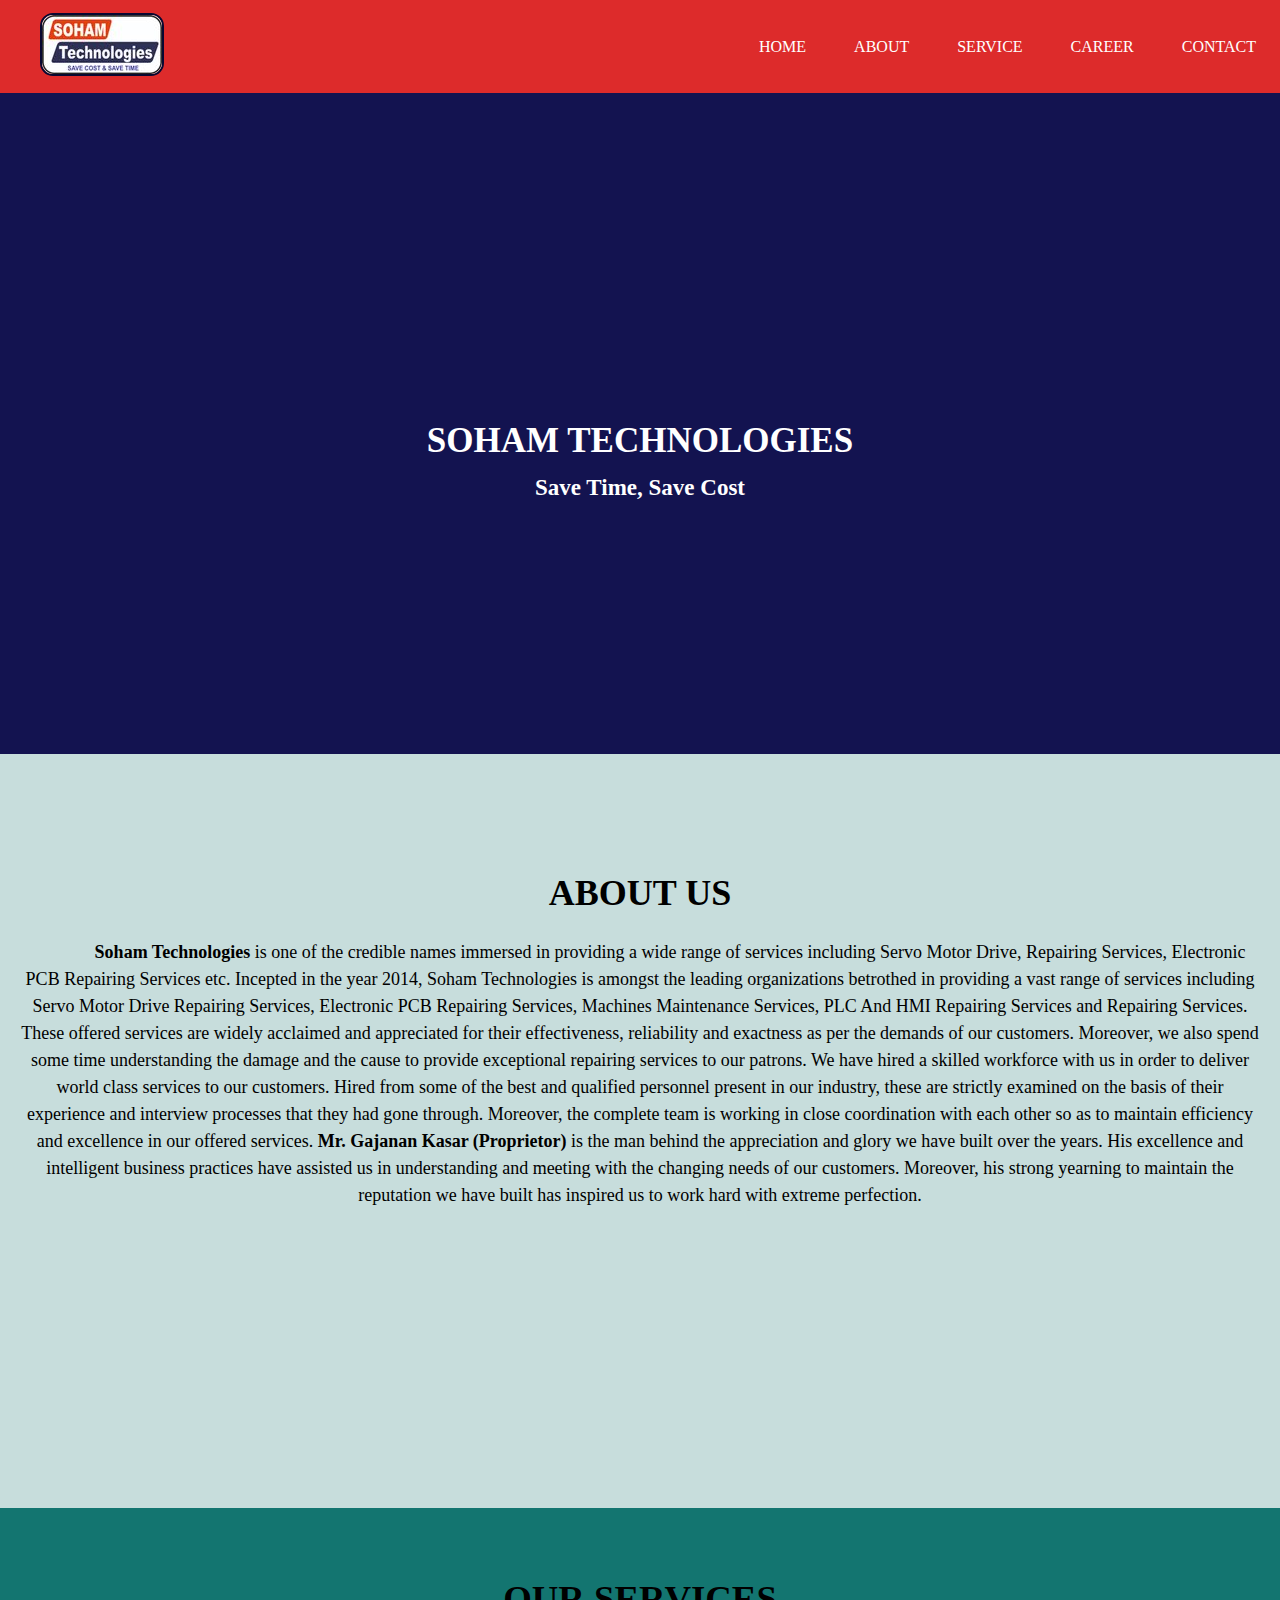
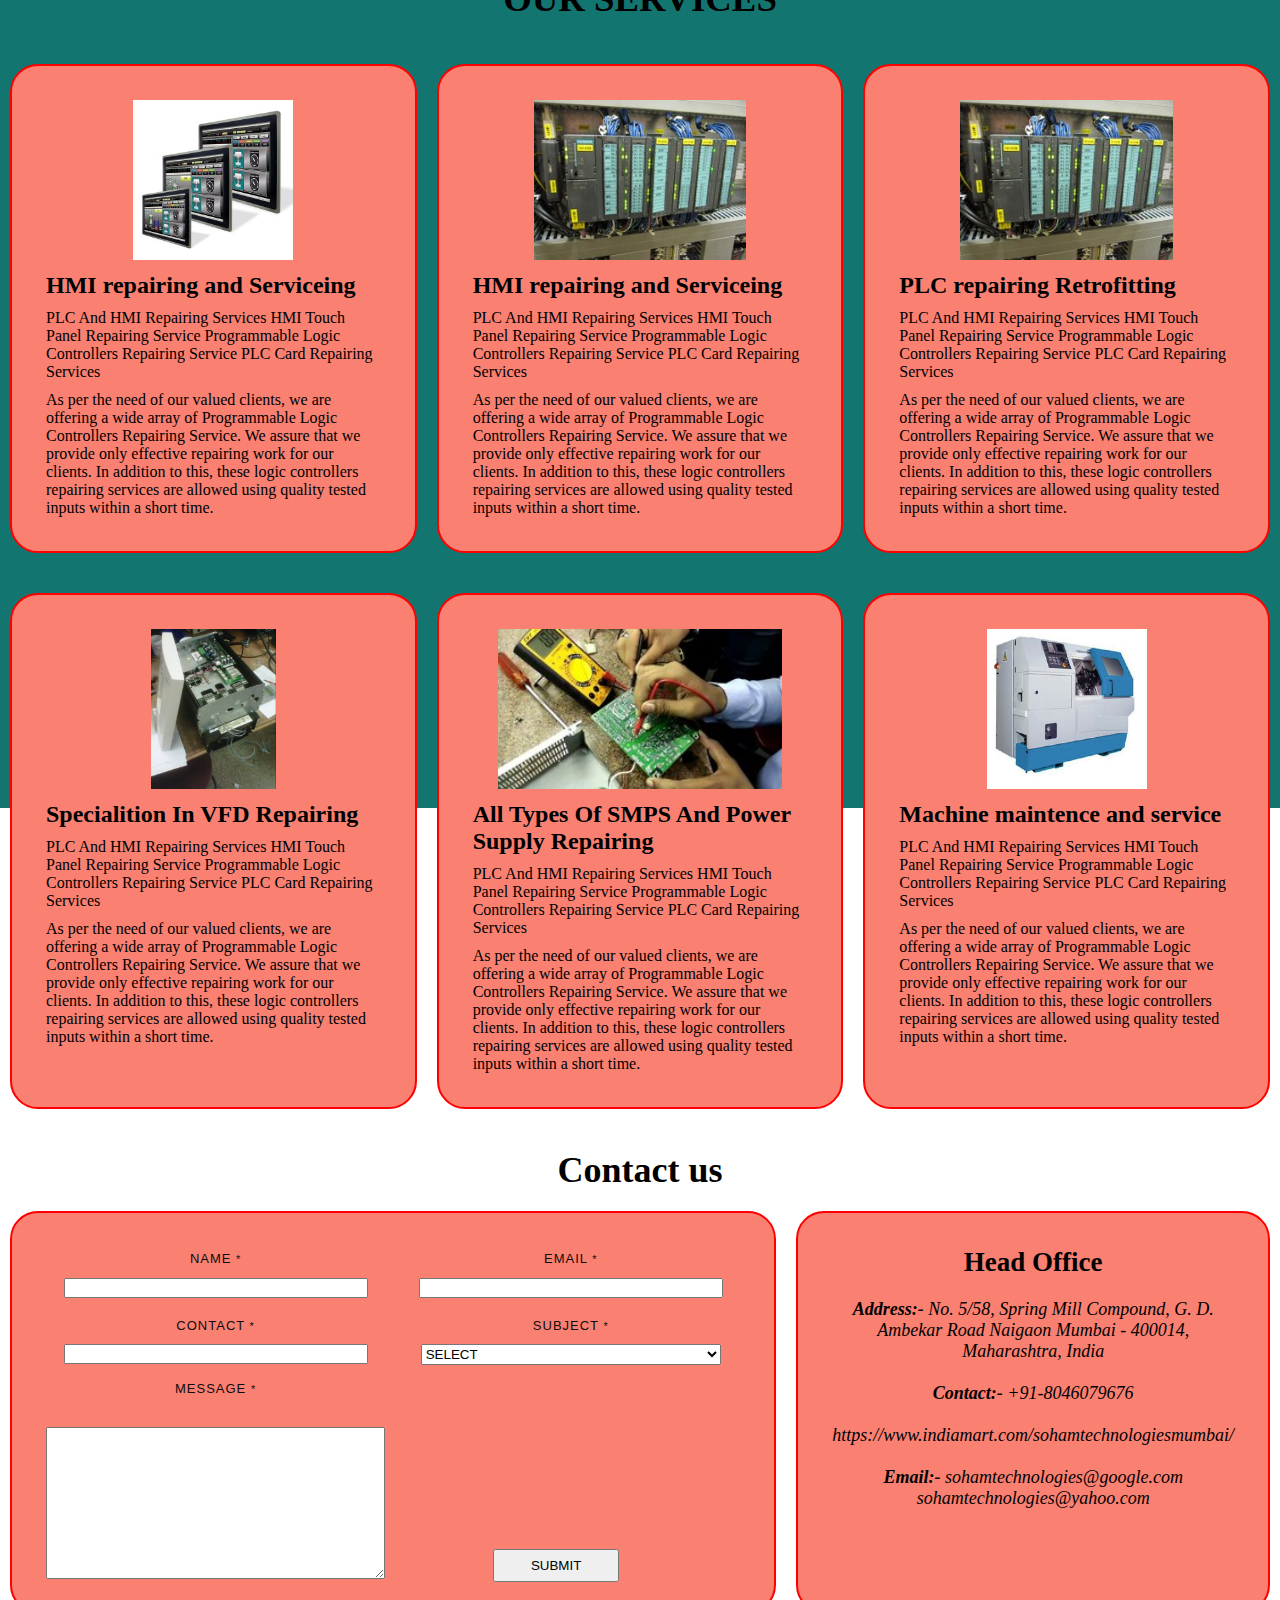
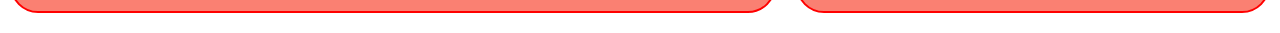
<file: birvii.html>
<!DOCTYPE html>
<html lang="en">

<head>
    <meta charset="UTF-8">
    <meta http-equiv="X-UA-Compatible" content="IE=edge">
    <meta name="viewport" content="width=device-width, initial-scale=1.0">
    <link rel="stylesheet" href="index.css">
    <link rel="stylesheet" href="index.js">
    <title>Soham technologies</title>
</head>

<body>

    <nav class="navbar" id="navbar">
        <div id="logo">
            <img src="logo.png" alt="">
        </div>
        <ul>
            <li><a href="#home">HOME</a></li>
            <li><a href="#about">ABOUT</a></li>
            <li><a href="#service-container">SERVICE</a></li>
            <li><a href="#carrer">CAREER</a></li>
            <li><a href="#contact">CONTACT</a></li>
        </ul>
    </nav>

    <section id="home">
        <h1>Soham Technologies</h1>
        <h3>Save Time, Save Cost</h3>


    </section>



    <section id="about">
        <h1>ABOUT US</h1>
        <p class="para"> <span id="st">Soham Technologies</span> is one of the credible names immersed in providing a
            wide range of services including Servo Motor Drive, Repairing Services, Electronic PCB Repairing Services
            etc.

            Incepted in the year 2014, Soham Technologies is amongst the leading organizations betrothed in
            providing a vast range of services including Servo Motor Drive Repairing Services, Electronic
            PCB Repairing Services, Machines Maintenance Services, PLC And HMI Repairing Services
            and Repairing Services. These offered services are widely acclaimed and appreciated for their
            effectiveness, reliability and exactness as per the demands of our customers. Moreover, we also
            spend some time understanding the damage and the cause to provide exceptional repairing services
            to our patrons.
            We have hired a skilled workforce with us in order to deliver world class services to our customers.
            Hired from some of the best and qualified personnel present in our industry, these are strictly
            examined on the basis of their experience and interview processes that they had gone through.
            Moreover, the complete team is working in close coordination with each other so as to maintain
            efficiency and excellence in our offered services.
            <span id="st"> Mr. Gajanan Kasar (Proprietor)</span>
            is the man behind the appreciation and glory we have built over the
            years. His excellence and intelligent business practices have assisted us in understanding and
            meeting with the changing needs of our customers. Moreover, his strong yearning to maintain the
            reputation we have built has inspired us to work hard with extreme perfection.
        </p>

    </section>





    <section id="service-container">
        <h3 class="h_primary">OUR SERVICES</h3>

        <div id="services">

            <div class="box">
                <img src="hmi.png" alt="">
                <h2 class="h_secondery">HMI repairing and Serviceing</h2>
                <p class="center">PLC And HMI Repairing Services
                    HMI Touch Panel Repairing Service
                    Programmable Logic Controllers Repairing Service
                    PLC Card Repairing Services
                </p>
                <p class="center">
                    As per the need of our valued clients, we are offering a wide array of Programmable Logic
                    Controllers Repairing Service. We assure that we provide only effective repairing work for our
                    clients. In addition to this, these logic controllers repairing services are allowed using quality
                    tested inputs within a short time.
                </p>
            </div>

            <div class="box">
                <img src="plc.png" alt="">
                <h2 class="h_secondery">HMI repairing and Serviceing</h2>
                <p class="center">PLC And HMI Repairing Services
                    HMI Touch Panel Repairing Service
                    Programmable Logic Controllers Repairing Service
                    PLC Card Repairing Services
                </p>
                <p class="center">
                    As per the need of our valued clients, we are offering a wide array of Programmable Logic
                    Controllers Repairing Service. We assure that we provide only effective repairing work for our
                    clients. In addition to this, these logic controllers repairing services are allowed using quality
                    tested inputs within a short time.
                </p>
            </div>


            <div class="box">
                <img src="plc.png" alt="">
                <h2 class="h_secondery">PLC repairing Retrofitting</h2>
                <p class="center">PLC And HMI Repairing Services
                    HMI Touch Panel Repairing Service
                    Programmable Logic Controllers Repairing Service
                    PLC Card Repairing Services
                </p>
                <p class="center">
                    As per the need of our valued clients, we are offering a wide array of Programmable Logic
                    Controllers Repairing Service. We assure that we provide only effective repairing work for our
                    clients. In addition to this, these logic controllers repairing services are allowed using quality
                    tested inputs within a short time.
                </p>
            </div>


            <div class="box">
                <img src="vfd.png" alt="">
                <h2 class="h_secondery">Specialition In VFD Repairing</h2>
                <p class="center">PLC And HMI Repairing Services
                    HMI Touch Panel Repairing Service
                    Programmable Logic Controllers Repairing Service
                    PLC Card Repairing Services
                </p>
                <p class="center">
                    As per the need of our valued clients, we are offering a wide array of Programmable Logic
                    Controllers Repairing Service. We assure that we provide only effective repairing work for our
                    clients. In addition to this, these logic controllers repairing services are allowed using quality
                    tested inputs within a short time.
                </p>

            </div>


            <div class="box">
                <img src="smps.png" alt="">
                <h2 class="h_secondery">All Types Of SMPS And Power Supply Repairing</h2>
                <p class="center">PLC And HMI Repairing Services
                    HMI Touch Panel Repairing Service
                    Programmable Logic Controllers Repairing Service
                    PLC Card Repairing Services
                </p>
                <p class="center">
                    As per the need of our valued clients, we are offering a wide array of Programmable Logic
                    Controllers Repairing Service. We assure that we provide only effective repairing work for our
                    clients. In addition to this, these logic controllers repairing services are allowed using quality
                    tested inputs within a short time.
                </p>
            </div>



            <div class="box">
                <img src="serv.png" alt="">
                <h2 class="h_secondery">Machine maintence and service</h2>
                <p class="center">PLC And HMI Repairing Services
                    HMI Touch Panel Repairing Service
                    Programmable Logic Controllers Repairing Service
                    PLC Card Repairing Services
                </p>
                <p class="center">
                    As per the need of our valued clients, we are offering a wide array of Programmable Logic
                    Controllers Repairing Service. We assure that we provide only effective repairing work for our
                    clients. In addition to this, these logic controllers repairing services are allowed using quality
                    tested inputs within a short time.
                </p>
            </div>

        </div>

    </section>

    <section class="contact">
        <h1>Contact us</h1>
        <div id="contact" class="details">

            <div class="box1" id="box1">
                <form action="" id="det" >

                    <div class="det">
                        <label for="name">NAME <small>*</small> </label><br>
                        <input type="text" name="name" id="name"><br>

                    </div>

                    <div class="det">
                        <label for="name">EMAIL  <small>*</small> </label><br>
                        <input type="text" name="email" id="email"><br>

                    </div>

                    <div class="det">
                        
                        <label for="name">CONTACT  <small>*</small> </label><br>
                        <input type="number" name="number" id="number"><br>
                    </div>

                    <div class="det">

                        <label for="subject">SUBJECT  <small>*</small></label><br>
                        <select name="subject" id="subject">
                            <option value="select">SELECT</option>
                            <option value="HMI">HMI</option>
                            <option value="plc">PLC</option>
                            <option value="vfd">VFD</option>
                            <option value="servo">SERVO</option>
                            <option value="other">OTHER</option>
                        </select><br>
                    </div>

                
                    <div class="message">
    
                        <label for="message">MESSAGE <small>*</small> </label><br>
                        <textarea name="message" id="message" cols="60" rows="10"></textarea><br>
                    </div>
                    
                    <button class="btn"> SUBMIT</button>

                </form>
                
            </div>


            <div class="box1">
                <h2>Head Office</h2><br>
                <address>
                    <Strong>Address:-</Strong>
                    No. 5/58, Spring Mill Compound, G. D. Ambekar Road Naigaon
                    Mumbai - 400014, Maharashtra, India
                </address><br>
                <address>
                    <Strong>Contact:-</Strong> +91-8046079676
                </address><br>
                
                <address>
                    <Strong> </Strong> https://www.indiamart.com/sohamtechnologiesmumbai/
                </address><br>
                
                <address>
                    <Strong>Email:-</Strong> sohamtechnologies@google.com <br>
                    sohamtechnologies@yahoo.com
                </address>
                
                    
            </div>

        </div>

    </section>

    





</body>

</html>
</file>
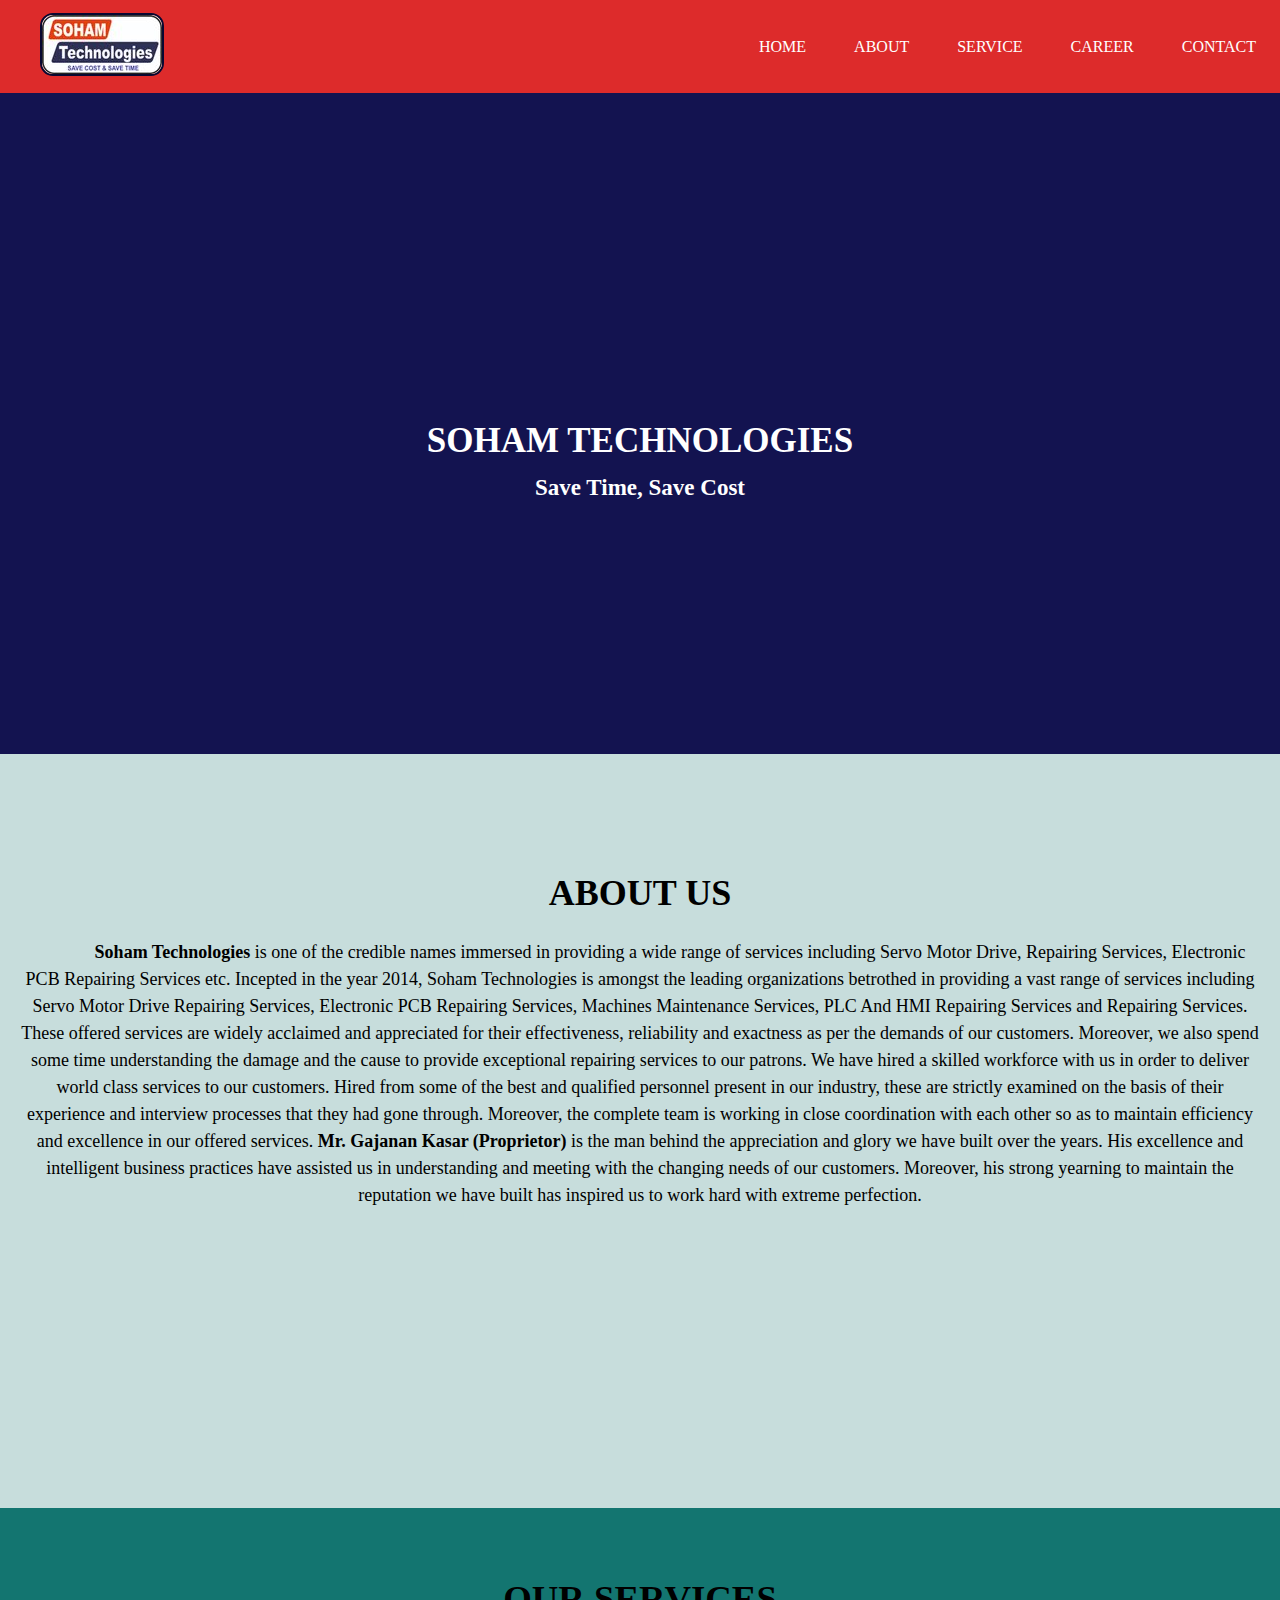
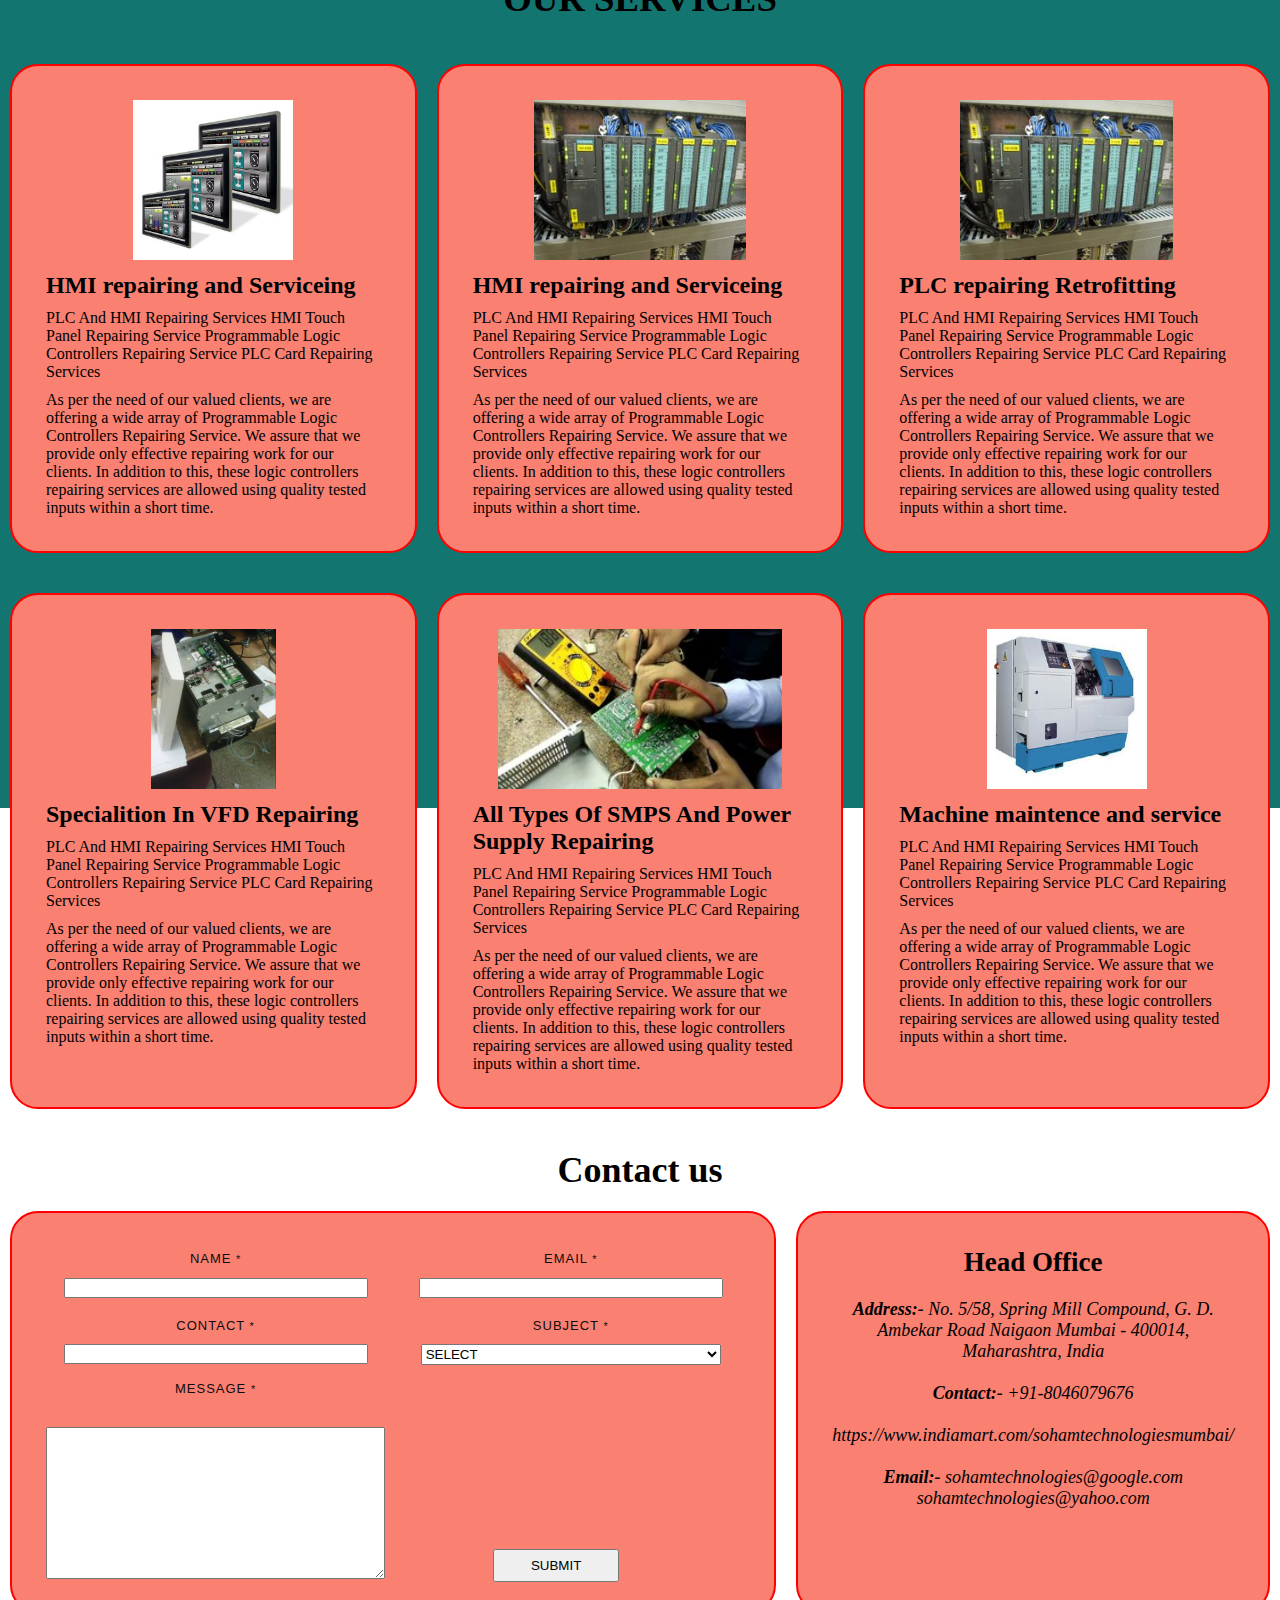
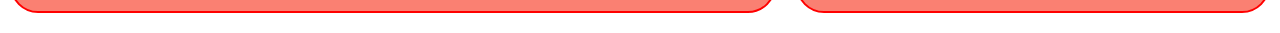
<file: idex.html>
<!DOCTYPE html>
<html lang="en">

<head>
    <meta charset="UTF-8">
    <meta http-equiv="X-UA-Compatible" content="IE=edge">
    <meta name="viewport" content="width=device-width, initial-scale=1.0">
    <link rel="stylesheet" href="index.css">
    <link rel="stylesheet" href="index.js">
    <title>Soham technologies</title>
</head>

<body>

    <nav class="navbar" id="navbar">
        <div id="logo">
            <img src="logo.png" alt="">
        </div>
        <ul>
            <li><a href="#home">HOME</a></li>
            <li><a href="#about">ABOUT</a></li>
            <li><a href="#service-container">SERVICE</a></li>
            <li><a href="#carrer">CAREER</a></li>
            <li><a href="#contact">CONTACT</a></li>
        </ul>
    </nav>

    <section id="home">
        <h1>Soham Technologies</h1>
        <h3>Save Time, Save Cost</h3>


    </section>



    <section id="about">
        <h1>ABOUT US</h1>
        <p class="para"> <span id="st">Soham Technologies</span> is one of the credible names immersed in providing a
            wide range of services including Servo Motor Drive, Repairing Services, Electronic PCB Repairing Services
            etc.

            Incepted in the year 2014, Soham Technologies is amongst the leading organizations betrothed in
            providing a vast range of services including Servo Motor Drive Repairing Services, Electronic
            PCB Repairing Services, Machines Maintenance Services, PLC And HMI Repairing Services
            and Repairing Services. These offered services are widely acclaimed and appreciated for their
            effectiveness, reliability and exactness as per the demands of our customers. Moreover, we also
            spend some time understanding the damage and the cause to provide exceptional repairing services
            to our patrons.
            We have hired a skilled workforce with us in order to deliver world class services to our customers.
            Hired from some of the best and qualified personnel present in our industry, these are strictly
            examined on the basis of their experience and interview processes that they had gone through.
            Moreover, the complete team is working in close coordination with each other so as to maintain
            efficiency and excellence in our offered services.
            <span id="st"> Mr. Gajanan Kasar (Proprietor)</span>
            is the man behind the appreciation and glory we have built over the
            years. His excellence and intelligent business practices have assisted us in understanding and
            meeting with the changing needs of our customers. Moreover, his strong yearning to maintain the
            reputation we have built has inspired us to work hard with extreme perfection.
        </p>

    </section>





    <section id="service-container">
        <h3 class="h_primary">OUR SERVICES</h3>

        <div id="services">

            <div class="box">
                <img src="hmi.png" alt="">
                <h2 class="h_secondery">HMI repairing and Serviceing</h2>
                <p class="center">PLC And HMI Repairing Services
                    HMI Touch Panel Repairing Service
                    Programmable Logic Controllers Repairing Service
                    PLC Card Repairing Services
                </p>
                <p class="center">
                    As per the need of our valued clients, we are offering a wide array of Programmable Logic
                    Controllers Repairing Service. We assure that we provide only effective repairing work for our
                    clients. In addition to this, these logic controllers repairing services are allowed using quality
                    tested inputs within a short time.
                </p>
            </div>

            <div class="box">
                <img src="plc.png" alt="">
                <h2 class="h_secondery">HMI repairing and Serviceing</h2>
                <p class="center">PLC And HMI Repairing Services
                    HMI Touch Panel Repairing Service
                    Programmable Logic Controllers Repairing Service
                    PLC Card Repairing Services
                </p>
                <p class="center">
                    As per the need of our valued clients, we are offering a wide array of Programmable Logic
                    Controllers Repairing Service. We assure that we provide only effective repairing work for our
                    clients. In addition to this, these logic controllers repairing services are allowed using quality
                    tested inputs within a short time.
                </p>
            </div>


            <div class="box">
                <img src="plc.png" alt="">
                <h2 class="h_secondery">PLC repairing Retrofitting</h2>
                <p class="center">PLC And HMI Repairing Services
                    HMI Touch Panel Repairing Service
                    Programmable Logic Controllers Repairing Service
                    PLC Card Repairing Services
                </p>
                <p class="center">
                    As per the need of our valued clients, we are offering a wide array of Programmable Logic
                    Controllers Repairing Service. We assure that we provide only effective repairing work for our
                    clients. In addition to this, these logic controllers repairing services are allowed using quality
                    tested inputs within a short time.
                </p>
            </div>


            <div class="box">
                <img src="vfd.png" alt="">
                <h2 class="h_secondery">Specialition In VFD Repairing</h2>
                <p class="center">PLC And HMI Repairing Services
                    HMI Touch Panel Repairing Service
                    Programmable Logic Controllers Repairing Service
                    PLC Card Repairing Services
                </p>
                <p class="center">
                    As per the need of our valued clients, we are offering a wide array of Programmable Logic
                    Controllers Repairing Service. We assure that we provide only effective repairing work for our
                    clients. In addition to this, these logic controllers repairing services are allowed using quality
                    tested inputs within a short time.
                </p>

            </div>


            <div class="box">
                <img src="smps.png" alt="">
                <h2 class="h_secondery">All Types Of SMPS And Power Supply Repairing</h2>
                <p class="center">PLC And HMI Repairing Services
                    HMI Touch Panel Repairing Service
                    Programmable Logic Controllers Repairing Service
                    PLC Card Repairing Services
                </p>
                <p class="center">
                    As per the need of our valued clients, we are offering a wide array of Programmable Logic
                    Controllers Repairing Service. We assure that we provide only effective repairing work for our
                    clients. In addition to this, these logic controllers repairing services are allowed using quality
                    tested inputs within a short time.
                </p>
            </div>



            <div class="box">
                <img src="serv.png" alt="">
                <h2 class="h_secondery">Machine maintence and service</h2>
                <p class="center">PLC And HMI Repairing Services
                    HMI Touch Panel Repairing Service
                    Programmable Logic Controllers Repairing Service
                    PLC Card Repairing Services
                </p>
                <p class="center">
                    As per the need of our valued clients, we are offering a wide array of Programmable Logic
                    Controllers Repairing Service. We assure that we provide only effective repairing work for our
                    clients. In addition to this, these logic controllers repairing services are allowed using quality
                    tested inputs within a short time.
                </p>
            </div>

        </div>

    </section>

    <section class="contact">
        <h1>Contact us</h1>
        <div id="contact" class="details">

            <div class="box1" id="box1">
                <form action="" id="det" >

                    <div class="det">
                        <label for="name">NAME <small>*</small> </label><br>
                        <input type="text" name="name" id="name"><br>

                    </div>

                    <div class="det">
                        <label for="name">EMAIL  <small>*</small> </label><br>
                        <input type="text" name="email" id="email"><br>

                    </div>

                    <div class="det">
                        
                        <label for="name">CONTACT  <small>*</small> </label><br>
                        <input type="number" name="number" id="number"><br>
                    </div>

                    <div class="det">

                        <label for="subject">SUBJECT  <small>*</small></label><br>
                        <select name="subject" id="subject">
                            <option value="select">SELECT</option>
                            <option value="HMI">HMI</option>
                            <option value="plc">PLC</option>
                            <option value="vfd">VFD</option>
                            <option value="servo">SERVO</option>
                            <option value="other">OTHER</option>
                        </select><br>
                    </div>

                
                    <div class="message">
    
                        <label for="message">MESSAGE <small>*</small> </label><br>
                        <textarea name="message" id="message" cols="60" rows="10"></textarea><br>
                    </div>
                    
                    <button class="btn"> SUBMIT</button>

                </form>
                
            </div>


            <div class="box1">
                <h2>Head Office</h2><br>
                <address>
                    <Strong>Address:-</Strong>
                    No. 5/58, Spring Mill Compound, G. D. Ambekar Road Naigaon
                    Mumbai - 400014, Maharashtra, India
                </address><br>
                <address>
                    <Strong>Contact:-</Strong> +91-8046079676
                </address><br>
                
                <address>
                    <Strong> </Strong> https://www.indiamart.com/sohamtechnologiesmumbai/
                </address><br>
                
                <address>
                    <Strong>Email:-</Strong> sohamtechnologies@google.com <br>
                    sohamtechnologies@yahoo.com
                </address>
                
                    
            </div>

        </div>

    </section>

    





</body>

</html>
</file>
<file: index.css>
*{
    margin: 0;
    padding: 0;
}
html{
    scroll-behavior: smooth;
}
#navbar{
    display: flex;
    align-items: center;
    position: sticky;
    top: 0px;
    justify-content: space-between; /* use to set logo on left and nav options right on navbar */
}
    
#navbar ::before{
    content: "";
    background-color: rgb(221, 43, 43);
    /* background: transparent; */
    position: absolute;
    top: 0px;
    left: 0px;
    height: 100%;
    width: 100%;
    z-index: -1;
    opacity: 1;
    
}
#logo{
    margin: 10px 34px;
    
}
#logo img{
    height: 59px;
    margin: 3px 6px;
    border-radius: 13px;
    border: 2px solid #080831;
}
#navbar ul{
    display: flex;
    position: relative; 
    /* border: 3px solid yellow; */
   
}
#navbar ul li{
    list-style: none;
    

}
#navbar ul li a{
    color: white;
    display: block;
    padding: 9px 24px;
    border-radius: 46px;
    text-decoration: none;
    
}
#navbar ul li a:hover{
    color: white;
    background-color:#070741;;
}
#home{
    display: flex;
    flex-direction: column;
    padding: 3px 200px;
    height: 730px;
    justify-content: center;
    align-items: center;
    color: white;
}
#home ::before{
    content: "";
    position: absolute;
    background-color:#131350;
    /* height: 672px; */
     height: 100vh;
    top: 0px;
    left: 0px;
    width: 100%;
    z-index: -1;
    opacity: 1;
}
#home h1{
    font-size: 35px;
    text-transform: uppercase;
    margin: 4px;
    padding: 3px;
} 
#home h3{
    font-size: 23px;
    text-transform: capitalize;
    margin: 4px;
    padding: 3px;
} 




#about{
    text-align: center;
    font-size: 18px;
    justify-content: center;
    margin: 12px;
    padding: 6px;
    /* border: 12px solid green; */
    height: 700px;
    
    
}
.para{
    justify-content: center;
    line-height: 1.5;
    text-indent: 60px;
    margin-top: 24px;
}
#about h1{
margin: 25px;      
}
#st{
    font-weight: bold;
}
#about ::before{
    content: "";
    position: absolute;
    background-color: #c7dddc;
    /* height: 672px; */
    height: 100vh;
    top: 754px;
    left: 0px;
    width: 100%;
    z-index: -1;
    opacity: 1;
}




.h_primary{
    font-size: 2.3rem;
    padding: 12px;
    margin: 12px;
    text-align: center;
}
#services .box{
    border: 2px solid red;
    padding: 34px;
    /* margin: 2px 55px; */
    margin-top: 20px;
    margin-bottom: 20px;
    margin-right: 10px;
    margin-left: 10px;
    border-radius: 28px;
    background-color: salmon;   
}
 #services .box img{
    height: 160px;
    margin: auto;
    display: block;
} 

#services{
    display: grid;
    /* grid-template-rows: 2fr; */
    grid-template-columns: 1fr 1fr 1fr;
}
.h_secondery{
    margin-top: 12px; 
}
.center{
    text-align: left;  
    margin-top: 10px; 
}
#service-container ::before{
    content: "";
    position: absolute;
    background-color: #137570;
    /* height: 672px; */
    height: 100vh;
    top: 1508px;
    left: 0px;
    width: 100%;
    z-index: -1;
    opacity: 1;

}






.contact{
    text-align: center;
    font-size: 18px;
    justify-content: center;
    /* margin: 12px; */
    /* padding: 6px; */
    /* border: 12px solid green; */
    margin-top: 20px;
    height: 463px;    
}   
.contact details{
    display: grid;
    /* grid-template-rows: 2fr 5fr 1fr 1fr; */
    grid-template-columns: 1fr;  
}
/* .box1{
    border: 12px solid rgb(23, 0, 128);
    margin: 12px;
    padding: 12px;;
    
}
    */
#contact .box1{
    border: 2px solid red;
    padding: 34px;
    margin-top: 20px;
    margin-right: 10px;
    margin-bottom: 20px;
    margin-left: 10px;
    /* margin: 2px 55px; */
    border-radius: 28px;
    background-color: salmon;   
}
label{
    display: inline-block;
    font-size: 13px;
    font-family: Raleway,sans-serif;
    letter-spacing: 1px;
    color: rgb(14, 12, 12);
    margin-bottom: 10px;
    cursor: pointer;
    
}
.details{
    display: grid;
    grid-template-columns: 2.5fr 1.5fr;
    grid-auto-rows: 2fr;
}
#det{
    display: grid;
    grid-template-columns: 1fr 1fr ;
    grid-gap: 1rem;
    height: 330px;
    grid-template-rows: 1fr 1fr 2fr;
}
.message{
    display: grid;
    text-align: center;

    
    
}
input{
    height: 16px;
    width: 300px;
}
select{
    height: 21px;
    width: 300px;
}
button{
    margin-top: 168px;
    height: 33px;
    width: 126px;
    margin-left: 92px;
}
</file>
